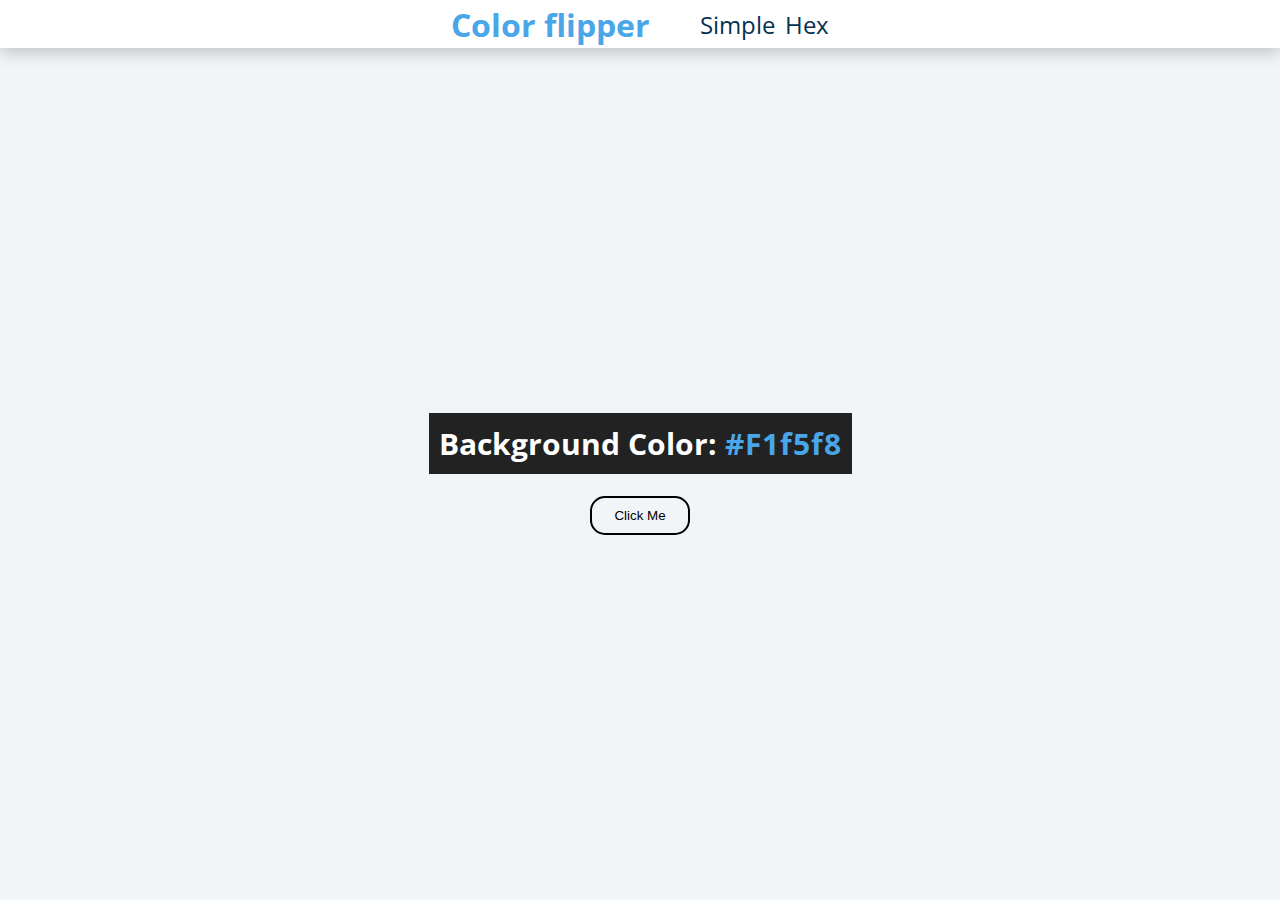
<file: setup-modified/index.html>
<!DOCTYPE html>
<html lang="en">
  <head>
    <meta charset="UTF-8" />
    <meta name="viewport" content="width=device-width, initial-scale=1.0" />
    <title>Color Flipper || Simple</title>

    <!-- styles -->
    <link rel="stylesheet" href="styles.css" />
    <!-- Google font -->
    <link rel="preconnect" href="https://fonts.googleapis.com">
    <link rel="preconnect" href="https://fonts.gstatic.com" crossorigin>
    <link href="https://fonts.googleapis.com/css2?family=Open+Sans:wght@300;400;500&display=swap" rel="stylesheet">  </head>
  <body>
    <nav>
      <div class="nav-center">
        <h1>Color flipper</h1>
        <ul class="links">
          <li>
            <a href="./index.html">Simple</a>
          </li>
          <li>
            <a href="./hex.html">Hex</a>
          </li>
        </ul>
      </div>
    </nav>

    <main>
      <h2>Background Color: <span>#F1f5f8</span></h2> <br>
      <button id="btn">Click Me</button>
    </main>
    <!-- javascript -->
    <script src="app.js" type="module"></script>
  </body>
</html>
</file>
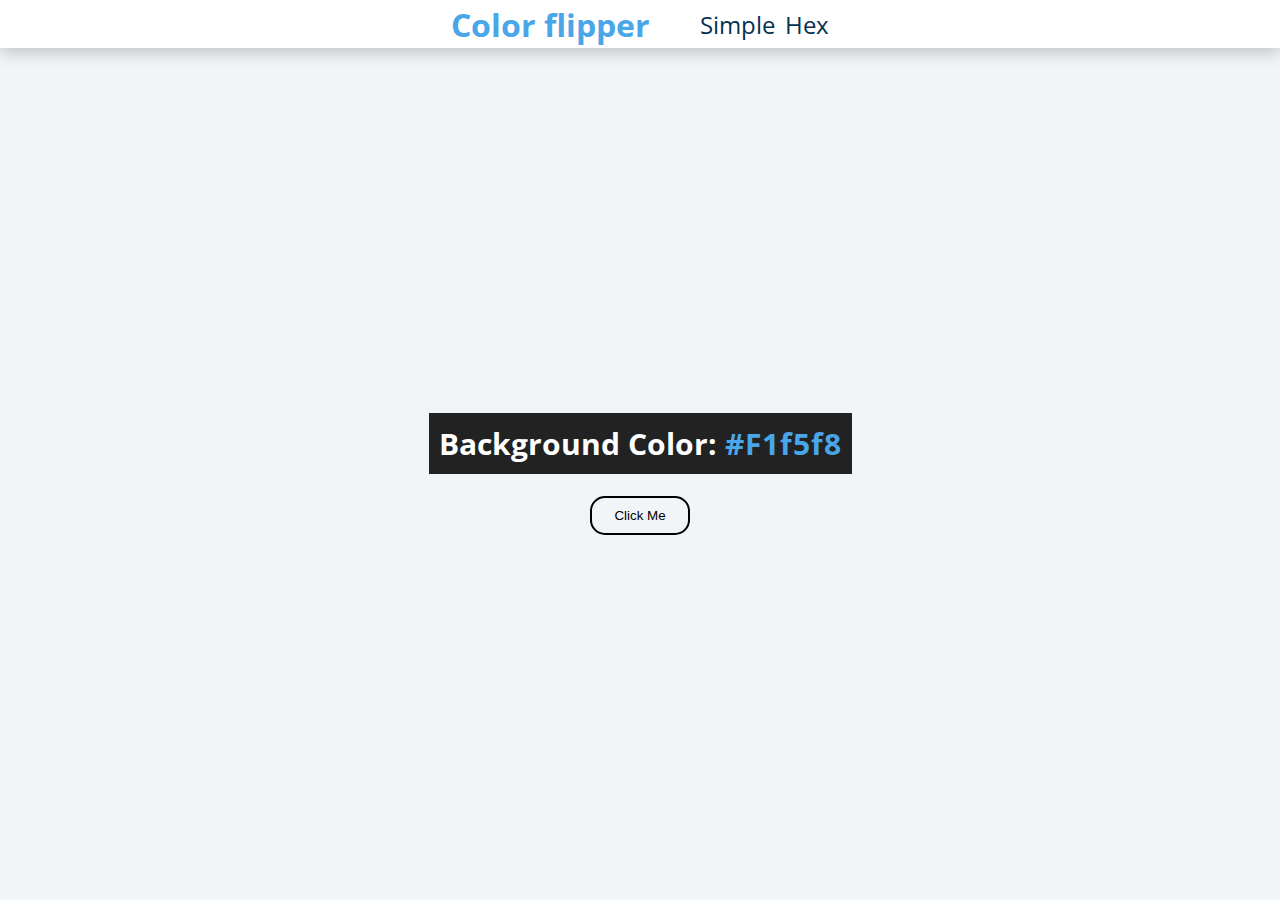
<file: setup-modified/hex.html>
<!DOCTYPE html>
<html lang="en">
  <head>
    <meta charset="UTF-8" />
    <meta name="viewport" content="width=device-width, initial-scale=1.0" />
    <title>Color Flipper || Simple</title>

    <!-- styles -->
    <link rel="stylesheet" href="styles.css" />
    <!-- Google font -->
    <link rel="preconnect" href="https://fonts.googleapis.com">
    <link rel="preconnect" href="https://fonts.gstatic.com" crossorigin>
    <link href="https://fonts.googleapis.com/css2?family=Open+Sans:wght@300;400;500&display=swap" rel="stylesheet">  </head>
  <body>
    <nav>
      <div class="nav-center">
        <h1>Color flipper</h1>
        <ul class="links">
          <li>
            <a href="./index.html">Simple</a>
          </li>
          <li>
            <a href="./hex.html">Hex</a>
          </li>
        </ul>
      </div>
    </nav>

    <main>
      <h2>Background Color: <span>#F1f5f8</span></h2> <br>
      <button id="btn">Click Me</button>
    </main>
    <!-- javascript -->
    <script src="hex.js" type="module"></script>
  </body>
</html>
</file>
<file: setup-modified/styles.css>
* {
  box-sizing: border-box;
}
body {
  font-family: 'Open Sans', sans-serif;
  background-color: #F1f5f8;
  margin: 0;
}
:root {
  --clr-primary: hsl(205, 86%, 17%) ;
  --clr-secondary: hsl(205, 78%, 60%);
}
nav {
  position: relative;
  top: 0;
  left: 0;
  width: 100%;
  height: 3rem;
  background-color: white;
  box-shadow: 0 5px 15px rgba(12, 2, 2, 0.2);
  display: flex;
  justify-content: center;
}
.nav-center {
  display: flex;
  justify-content: space-between;
  align-items: center;
  max-width: 820px;
}
.nav-center .links {
  display: flex;
  margin: 0;
}
.nav-center h1 {
  color: var(--clr-secondary);
  width: fit-content;
}
a {
  text-decoration: none;
  color: var(--clr-primary);
  font-size: 1.5em;
}
ul li {
  list-style-type: none;
  display: inline-block;
  margin-left: 10px;
}
a:hover {
  color: var(--clr-secondary);
}
main {
  margin: auto;
  height: calc(100vh - 3rem);
  display: flex;
  flex-direction: column;
  justify-content: center;
  align-items: center;
}
main h2 {
  margin: 0;
  padding: 10px;
  color: white;
  background-color: #222;
  font-weight: bold;
  font-size: 30px;
  text-align: center;
}
main span {
  color:hsl(205, 78%, 60%);
  letter-spacing: 1px;
}
button {
  width: 100px;
  padding: 10px;
  border-radius: 15px;
  border: 2px solid black;
  background-color: inherit;
  cursor: pointer;
  transition: all .3s;
}
button:hover {
  background-color: black;
  color: #F1f5f8;
}
</file>
